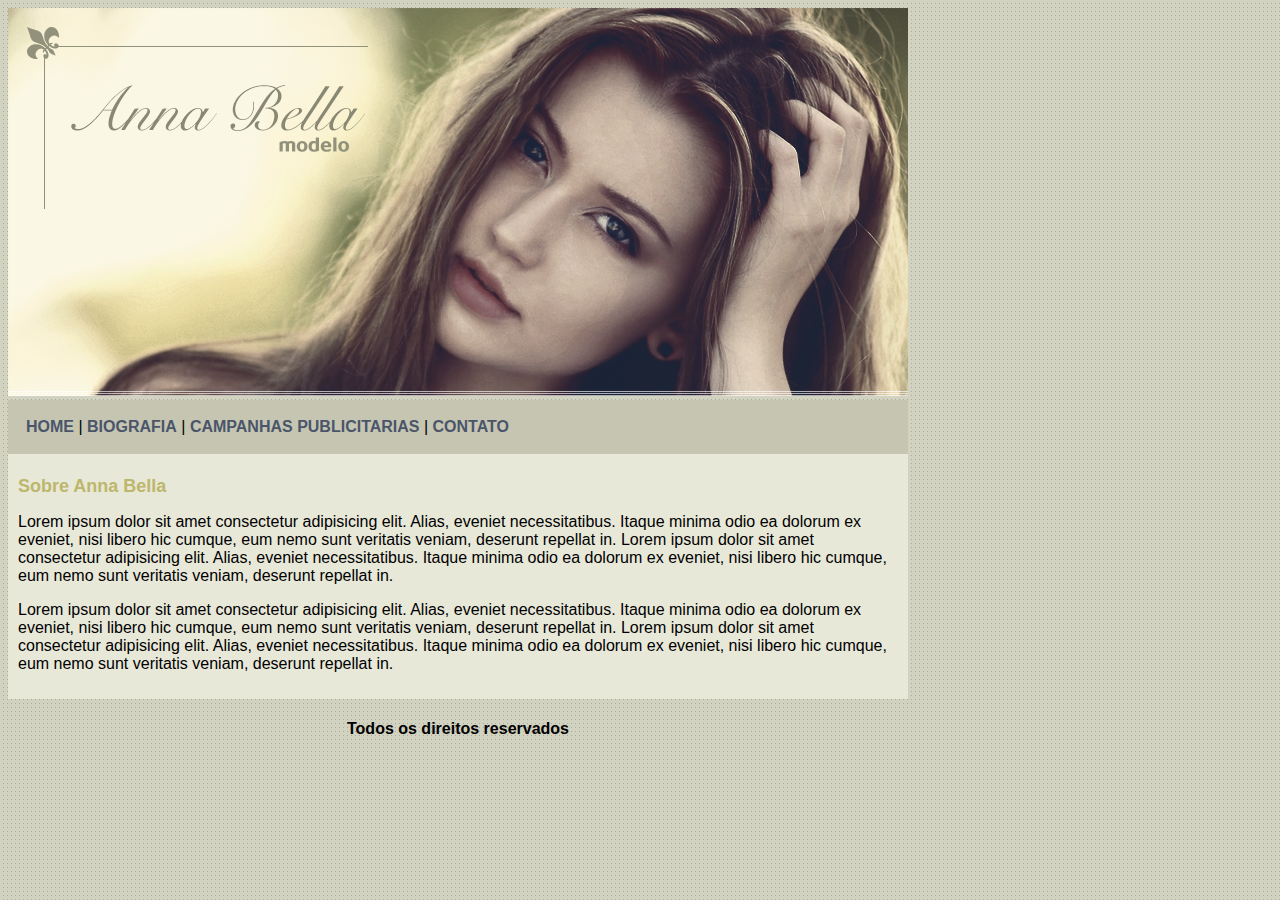
<file: index.html>
<!DOCTYPE html>
<html lang="en">
<head>
    <meta charset="UTF-8">
    <meta http-equiv="X-UA-Compatible" content="IE=edge">
    <meta name="viewport" content="width=device-width, initial-scale=1.0">
    <title>Anna Bella Oficial</title>
    <link rel="stylesheet" href="estilo.css">
</head>
<body>
    
    <div id="principal">
        <img src="imagens/capa.png">

        <div id="menu">
            <a href="index.html">HOME</a> |
            <a href="biografia.html">BIOGRAFIA</a> |
            <a href="campanha-publicitarias.html">CAMPANHAS PUBLICITARIAS</a> |
            <a href="contato.html">CONTATO</a>
        </div>

        <div id="conteudo">

            <h1>Sobre Anna Bella</h1>

            <p>
                Lorem ipsum dolor sit amet consectetur adipisicing elit. Alias, eveniet necessitatibus. 
                Itaque minima odio ea dolorum ex eveniet, nisi libero hic cumque, eum nemo sunt 
                veritatis veniam, deserunt repellat in.
                Lorem ipsum dolor sit amet consectetur adipisicing elit. Alias, eveniet necessitatibus. 
                Itaque minima odio ea dolorum ex eveniet, nisi libero hic cumque, eum nemo sunt 
                veritatis veniam, deserunt repellat in.
            </p>

            <p>
                Lorem ipsum dolor sit amet consectetur adipisicing elit. Alias, eveniet necessitatibus. 
                Itaque minima odio ea dolorum ex eveniet, nisi libero hic cumque, eum nemo sunt 
                veritatis veniam, deserunt repellat in.
                Lorem ipsum dolor sit amet consectetur adipisicing elit. Alias, eveniet necessitatibus. 
                Itaque minima odio ea dolorum ex eveniet, nisi libero hic cumque, eum nemo sunt 
                veritatis veniam, deserunt repellat in.
            </p>

        </div>

        <div id="rodape">
            <h4 class="centralizado">Todos os direitos reservados</h4>
        </div>

    </div>

</body>
</html>
</file>
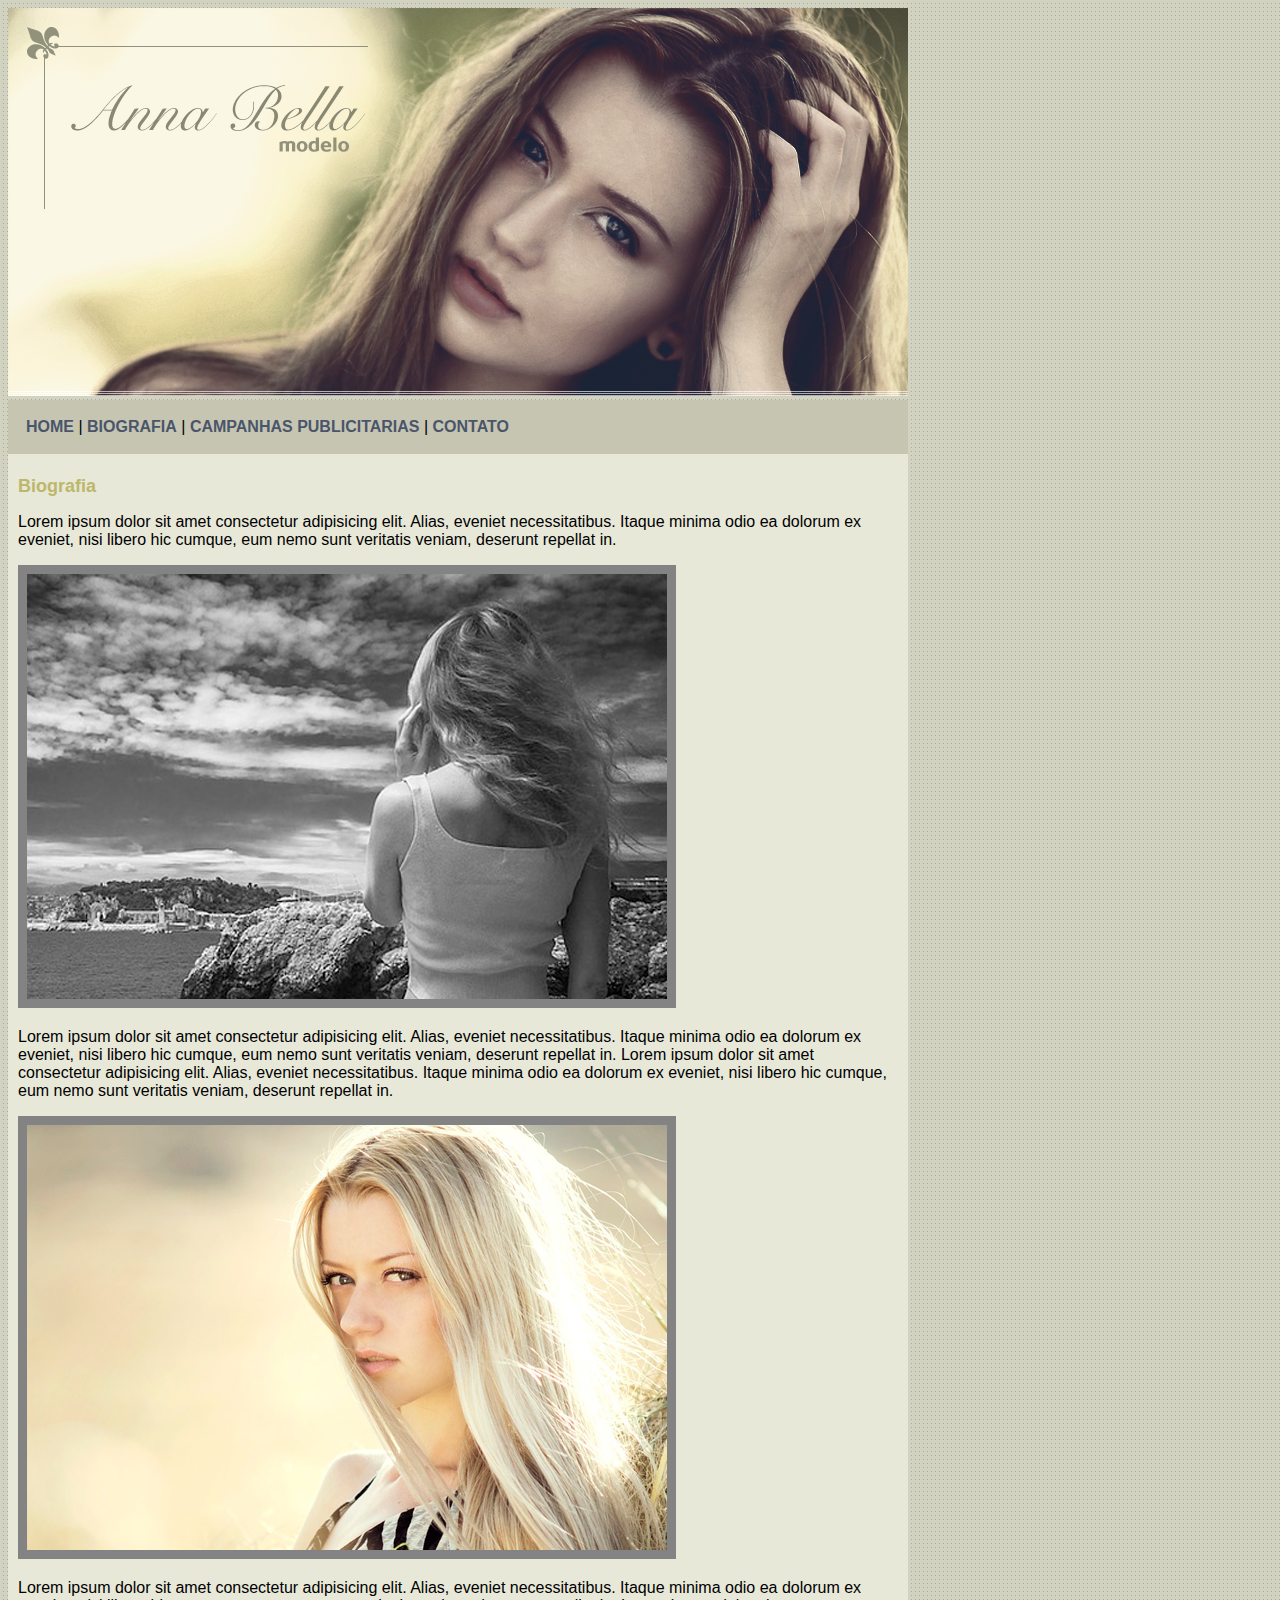
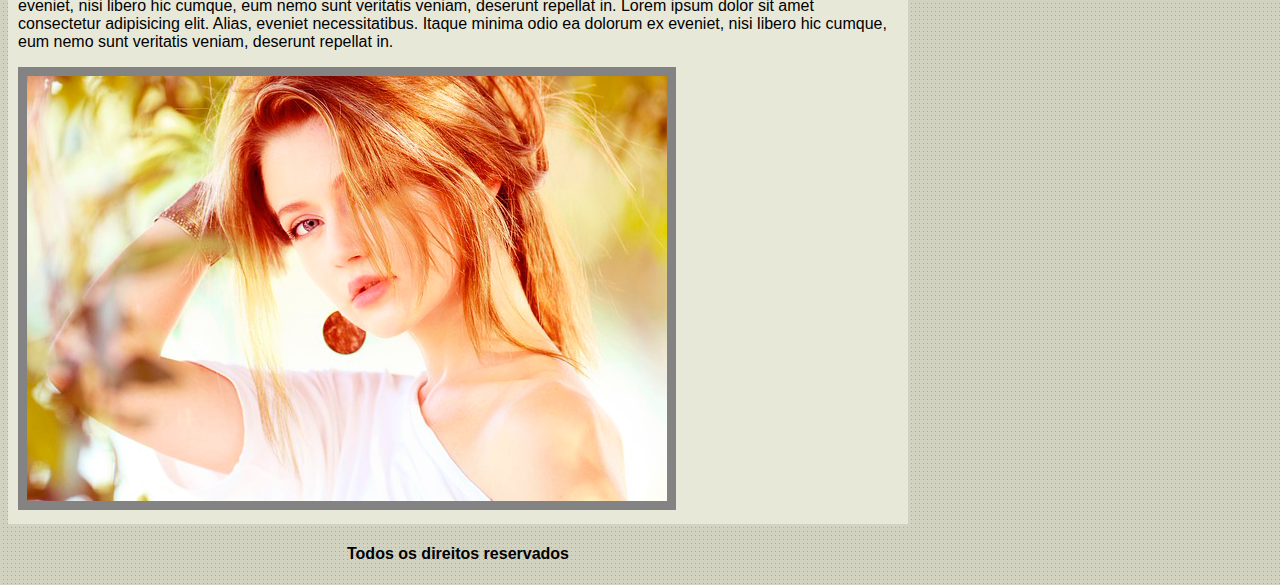
<file: biografia.html>
<!DOCTYPE html>
<html lang="en">
<head>
    <meta charset="UTF-8">
    <meta http-equiv="X-UA-Compatible" content="IE=edge">
    <meta name="viewport" content="width=device-width, initial-scale=1.0">
    <title>Anna Bella Oficial</title>
    <link rel="stylesheet" href="estilo.css">
</head>
<body>
    
    <div id="principal">
        <img src="imagens/capa.png">

        <div id="menu">
            <a href="index.html">HOME</a> |
            <a href="biografia.html">BIOGRAFIA</a> |
            <a href="campanha-publicitarias.html">CAMPANHAS PUBLICITARIAS</a> |
            <a href="contato.html">CONTATO</a>
        </div>

        <div id="conteudo">

            <h1>Biografia</h1>

            <p>
                Lorem ipsum dolor sit amet consectetur adipisicing elit. Alias, eveniet necessitatibus. 
                Itaque minima odio ea dolorum ex eveniet, nisi libero hic cumque, eum nemo sunt 
                veritatis veniam, deserunt repellat in.
            </p>

            <img src="imagens/foto1.png" class="img-conteudo">

            <p>
                Lorem ipsum dolor sit amet consectetur adipisicing elit. Alias, eveniet necessitatibus. 
                Itaque minima odio ea dolorum ex eveniet, nisi libero hic cumque, eum nemo sunt 
                veritatis veniam, deserunt repellat in.
                Lorem ipsum dolor sit amet consectetur adipisicing elit. Alias, eveniet necessitatibus. 
                Itaque minima odio ea dolorum ex eveniet, nisi libero hic cumque, eum nemo sunt 
                veritatis veniam, deserunt repellat in.
            </p>

            <img src="imagens/foto2.png" class="img-conteudo">

            <p>
                Lorem ipsum dolor sit amet consectetur adipisicing elit. Alias, eveniet necessitatibus. 
                Itaque minima odio ea dolorum ex eveniet, nisi libero hic cumque, eum nemo sunt 
                veritatis veniam, deserunt repellat in.
                Lorem ipsum dolor sit amet consectetur adipisicing elit. Alias, eveniet necessitatibus. 
                Itaque minima odio ea dolorum ex eveniet, nisi libero hic cumque, eum nemo sunt 
                veritatis veniam, deserunt repellat in.
            </p>

            <img src="imagens/foto3.png"  class="img-conteudo">


        </div>

        <div id="rodape">
            <h4 class="centralizado">Todos os direitos reservados</h4>
        </div>

    </div>

</body>
</html>
</file>
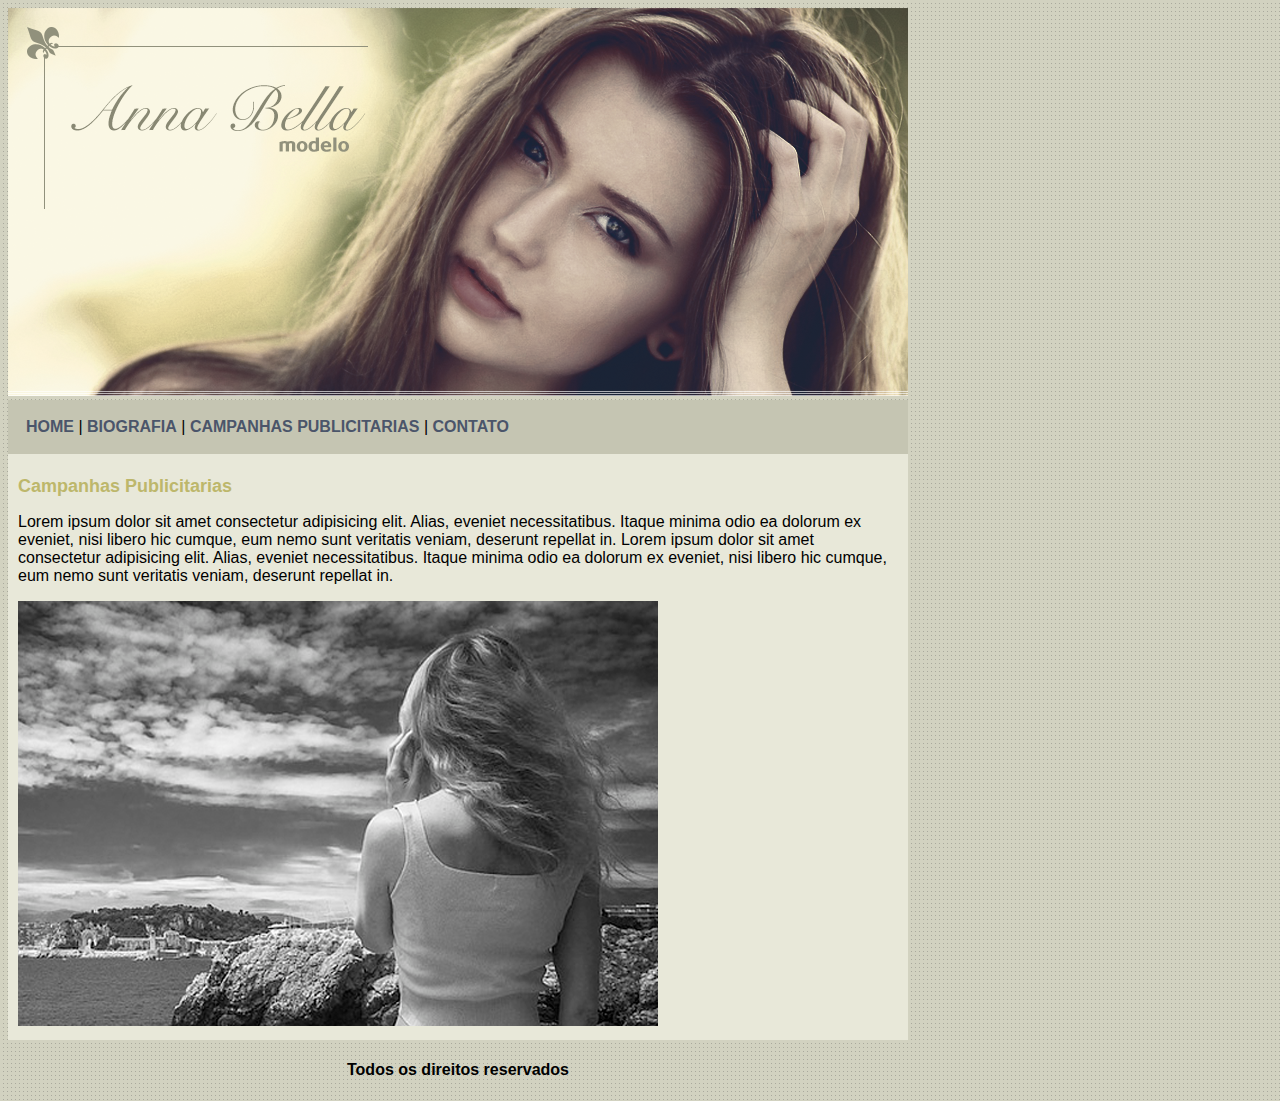
<file: campanha-publicitarias.html>
<!DOCTYPE html>
<html lang="en">
<head>
    <meta charset="UTF-8">
    <meta http-equiv="X-UA-Compatible" content="IE=edge">
    <meta name="viewport" content="width=device-width, initial-scale=1.0">
    <title>Anna Bella Oficial</title>
    <link rel="stylesheet" href="estilo.css">
</head>
<body>
    
    <div id="principal">
        <img src="imagens/capa.png">

        <div id="menu">
            <a href="index.html">HOME</a> |
            <a href="biografia.html">BIOGRAFIA</a> |
            <a href="campanha-publicitarias.html">CAMPANHAS PUBLICITARIAS</a> |
            <a href="contato.html">CONTATO</a>
        </div>

        <div id="conteudo">

            <h1>Campanhas Publicitarias</h1>

            <p>
                Lorem ipsum dolor sit amet consectetur adipisicing elit. Alias, eveniet necessitatibus. 
                Itaque minima odio ea dolorum ex eveniet, nisi libero hic cumque, eum nemo sunt 
                veritatis veniam, deserunt repellat in.
                Lorem ipsum dolor sit amet consectetur adipisicing elit. Alias, eveniet necessitatibus. 
                Itaque minima odio ea dolorum ex eveniet, nisi libero hic cumque, eum nemo sunt 
                veritatis veniam, deserunt repellat in.
            </p>

        <img src="imagens/foto1.png">

        </div>

        <div id="rodape">
            <h4 class="centralizado">Todos os direitos reservados</h4>
        </div>

    </div>

</body>
</html>
</file>
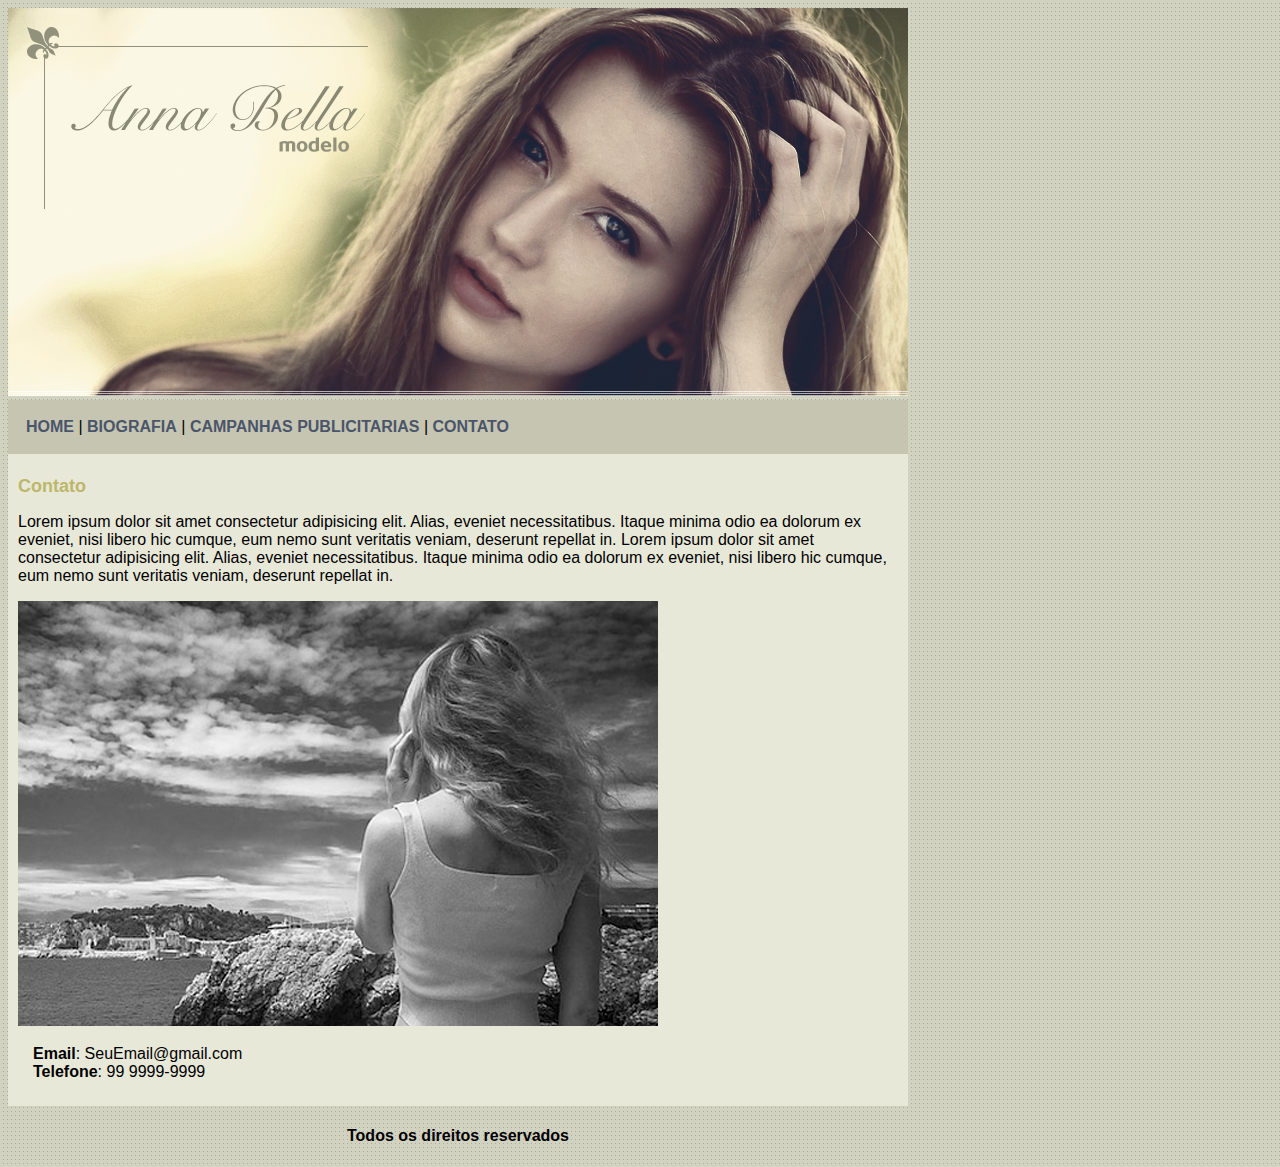
<file: contato.html>
<!DOCTYPE html>
<html lang="en">
<head>
    <meta charset="UTF-8">
    <meta http-equiv="X-UA-Compatible" content="IE=edge">
    <meta name="viewport" content="width=device-width, initial-scale=1.0">
    <title>Anna Bella Oficial</title>
    <link rel="stylesheet" href="estilo.css">
</head>
<body>
    
    <div id="principal">
        <img src="imagens/capa.png">

        <div id="menu">
            <a href="index.html">HOME</a> |
            <a href="biografia.html">BIOGRAFIA</a> |
            <a href="campanha-publicitarias.html">CAMPANHAS PUBLICITARIAS</a> |
            <a href="contato.html">CONTATO</a>
        </div>

        <div id="conteudo">

            <h1>Contato</h1>

            <p>
                Lorem ipsum dolor sit amet consectetur adipisicing elit. Alias, eveniet necessitatibus. 
                Itaque minima odio ea dolorum ex eveniet, nisi libero hic cumque, eum nemo sunt 
                veritatis veniam, deserunt repellat in.
                Lorem ipsum dolor sit amet consectetur adipisicing elit. Alias, eveniet necessitatibus. 
                Itaque minima odio ea dolorum ex eveniet, nisi libero hic cumque, eum nemo sunt 
                veritatis veniam, deserunt repellat in.
            </p>

        <img src="imagens/foto1.png">

        <div class="contato">
            <strong>Email</strong>: SeuEmail@gmail.com<br>
            <strong>Telefone</strong>: 99 9999-9999
        </div>

        </div>

        <div id="rodape">
            <h4 class="centralizado">Todos os direitos reservados</h4>
        </div>

    </div>

</body>
</html>
</file>
<file: estilo.css>
body{
    background: grey url(imagens/fundo.png);
    font: 16px Arial, Helvetica, sans-serif;
}

#principal{
    width: 900px;
}

#menu{
    background-color: #c5c5b2;
    padding: 18px;
}

#conteudo{
    padding: 10px;
    background-color: #e8e8d9;
}

.centralizado{
    text-align: center;
}

.img-conteudo{
    border: 9px solid #838383;
}

.contato{
    padding: 15px;
}

h1{
    font-size: 18px;
    color: darkkhaki;
}

a{
    text-decoration: none;
    color: #4b556a;
    font-weight: bold;
}
</file>
